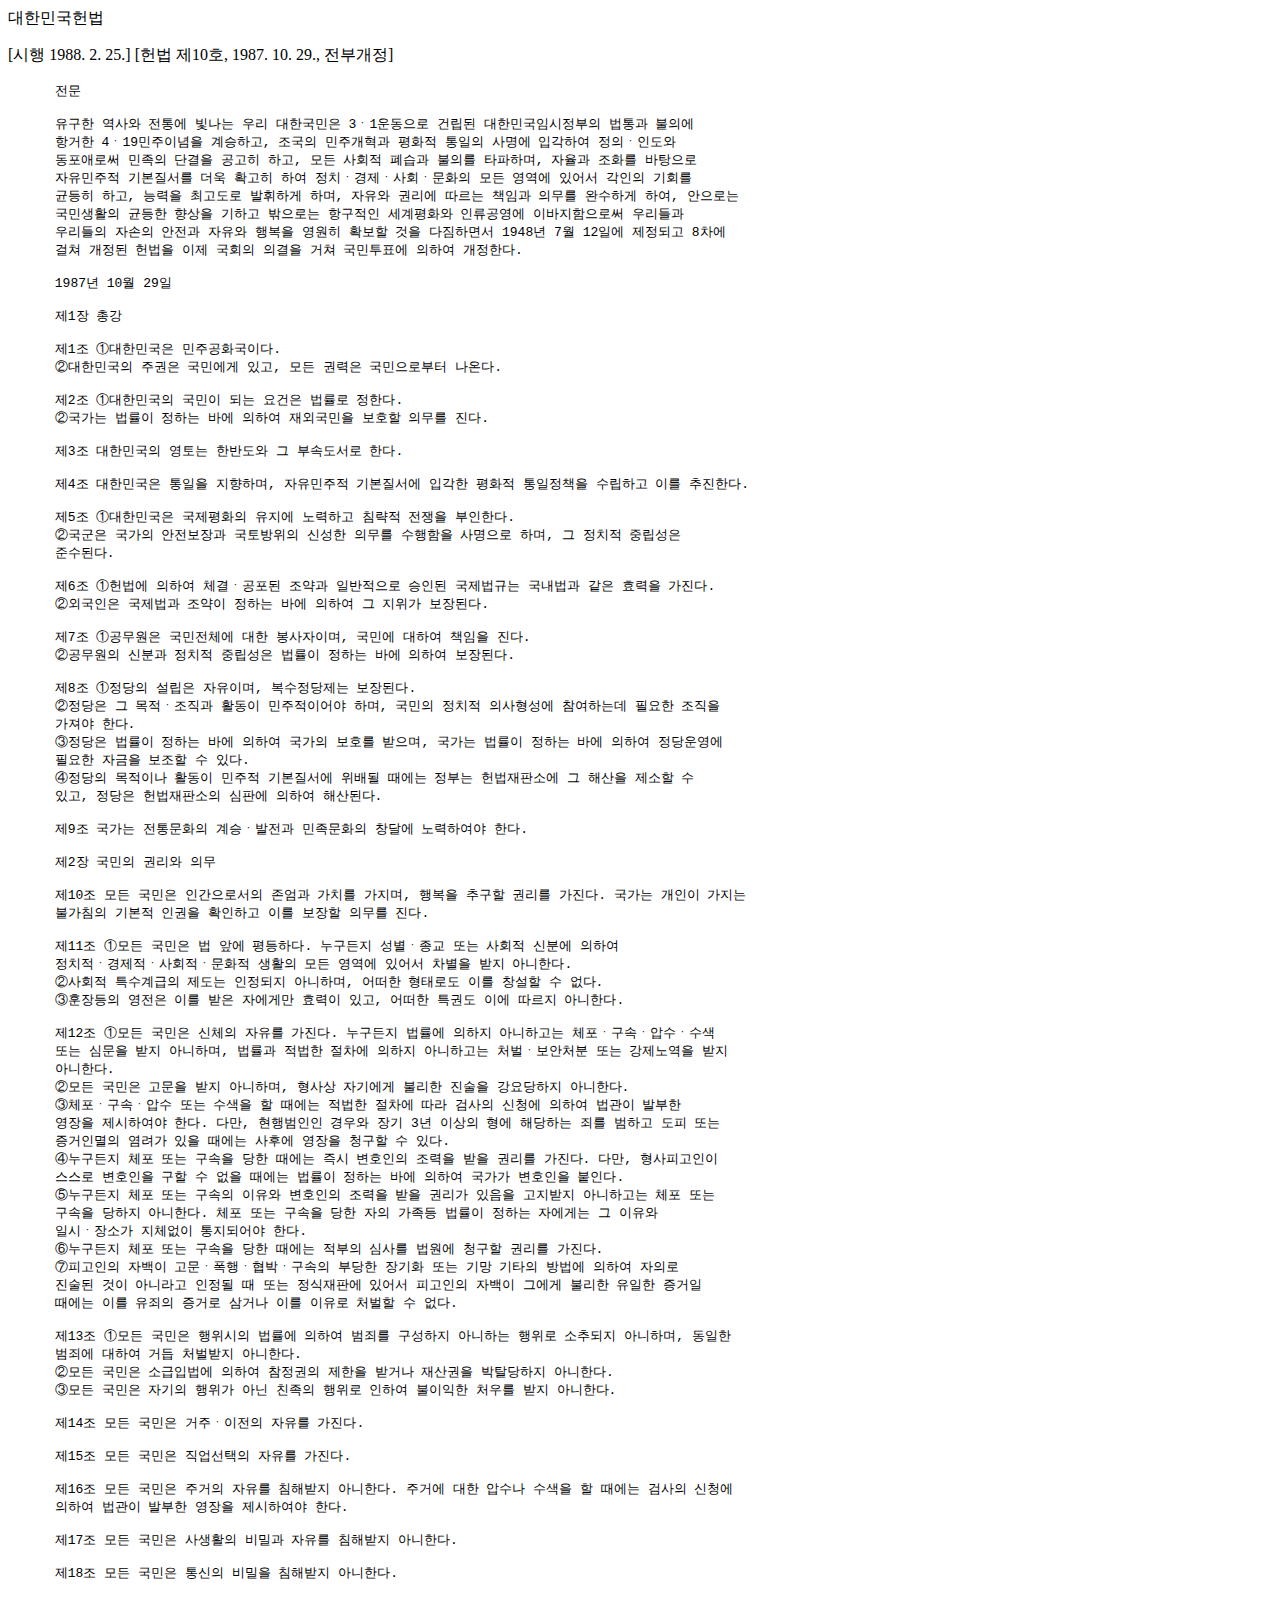
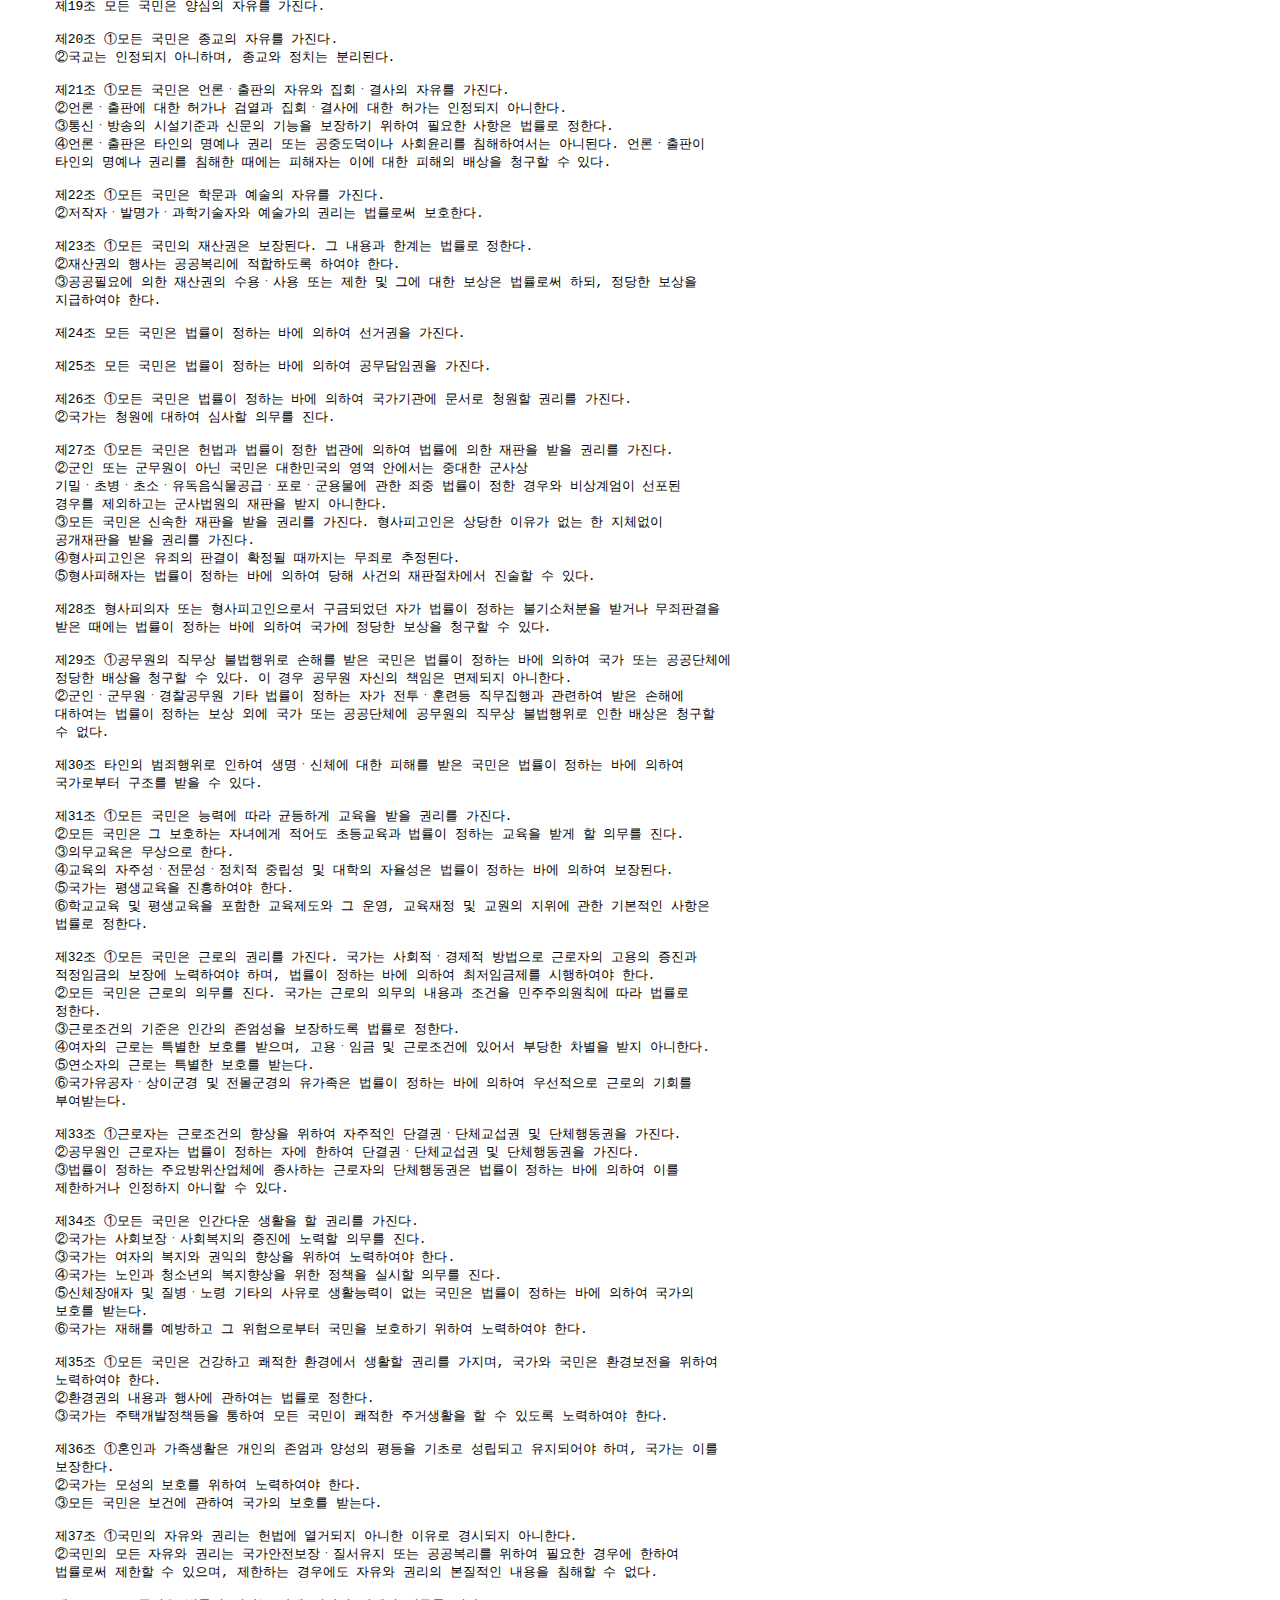
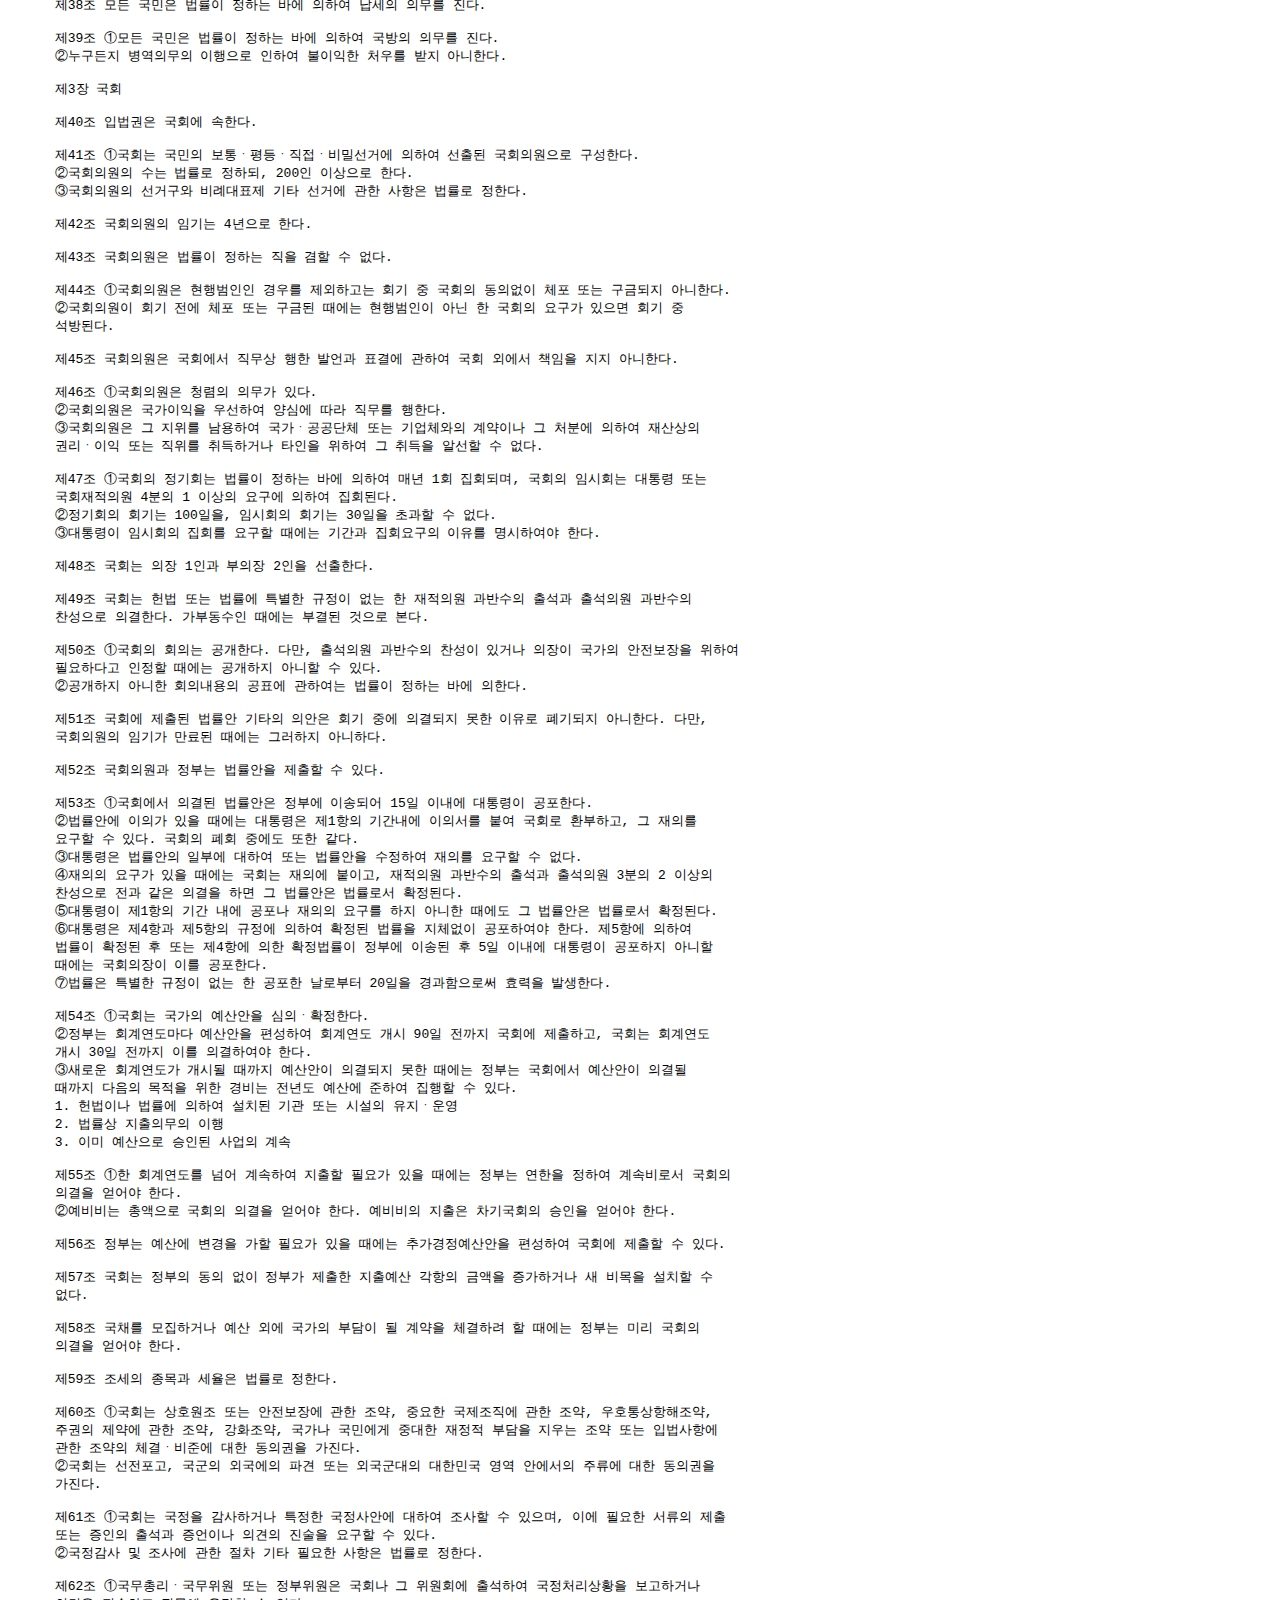
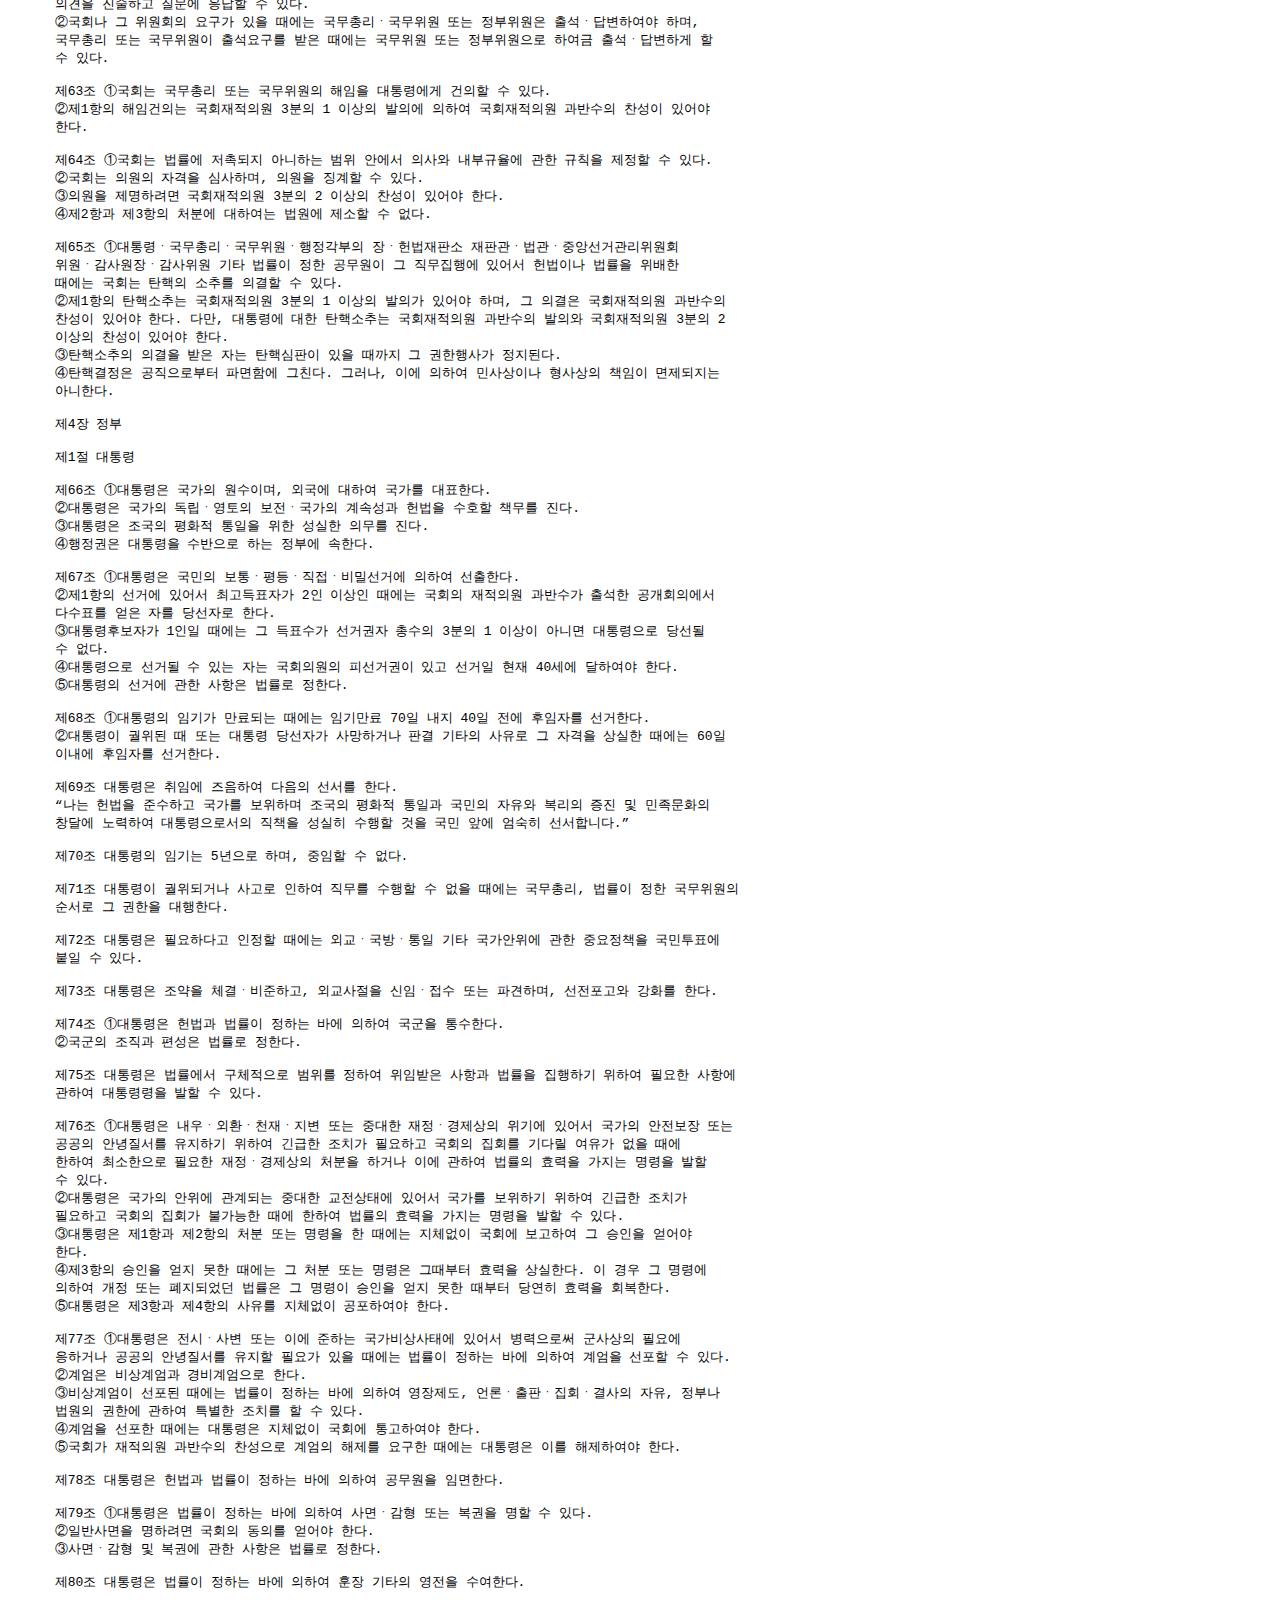
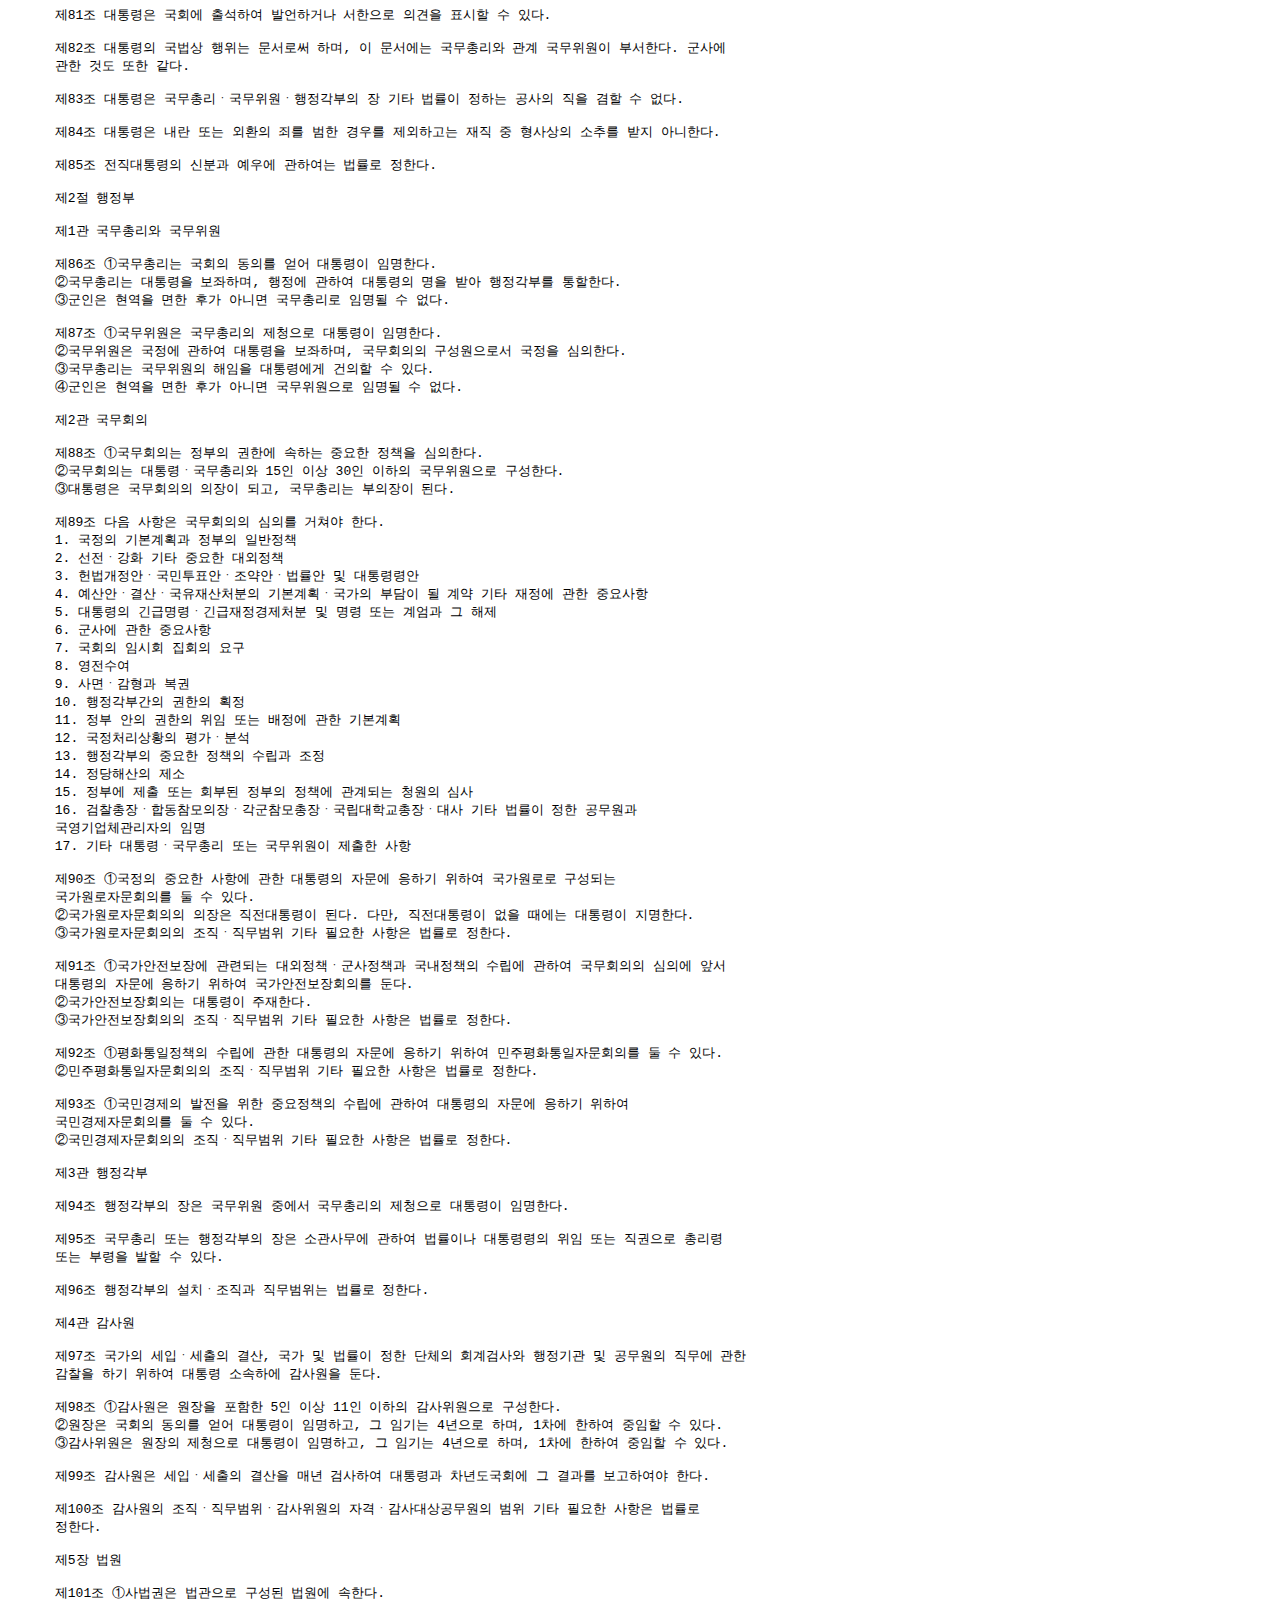
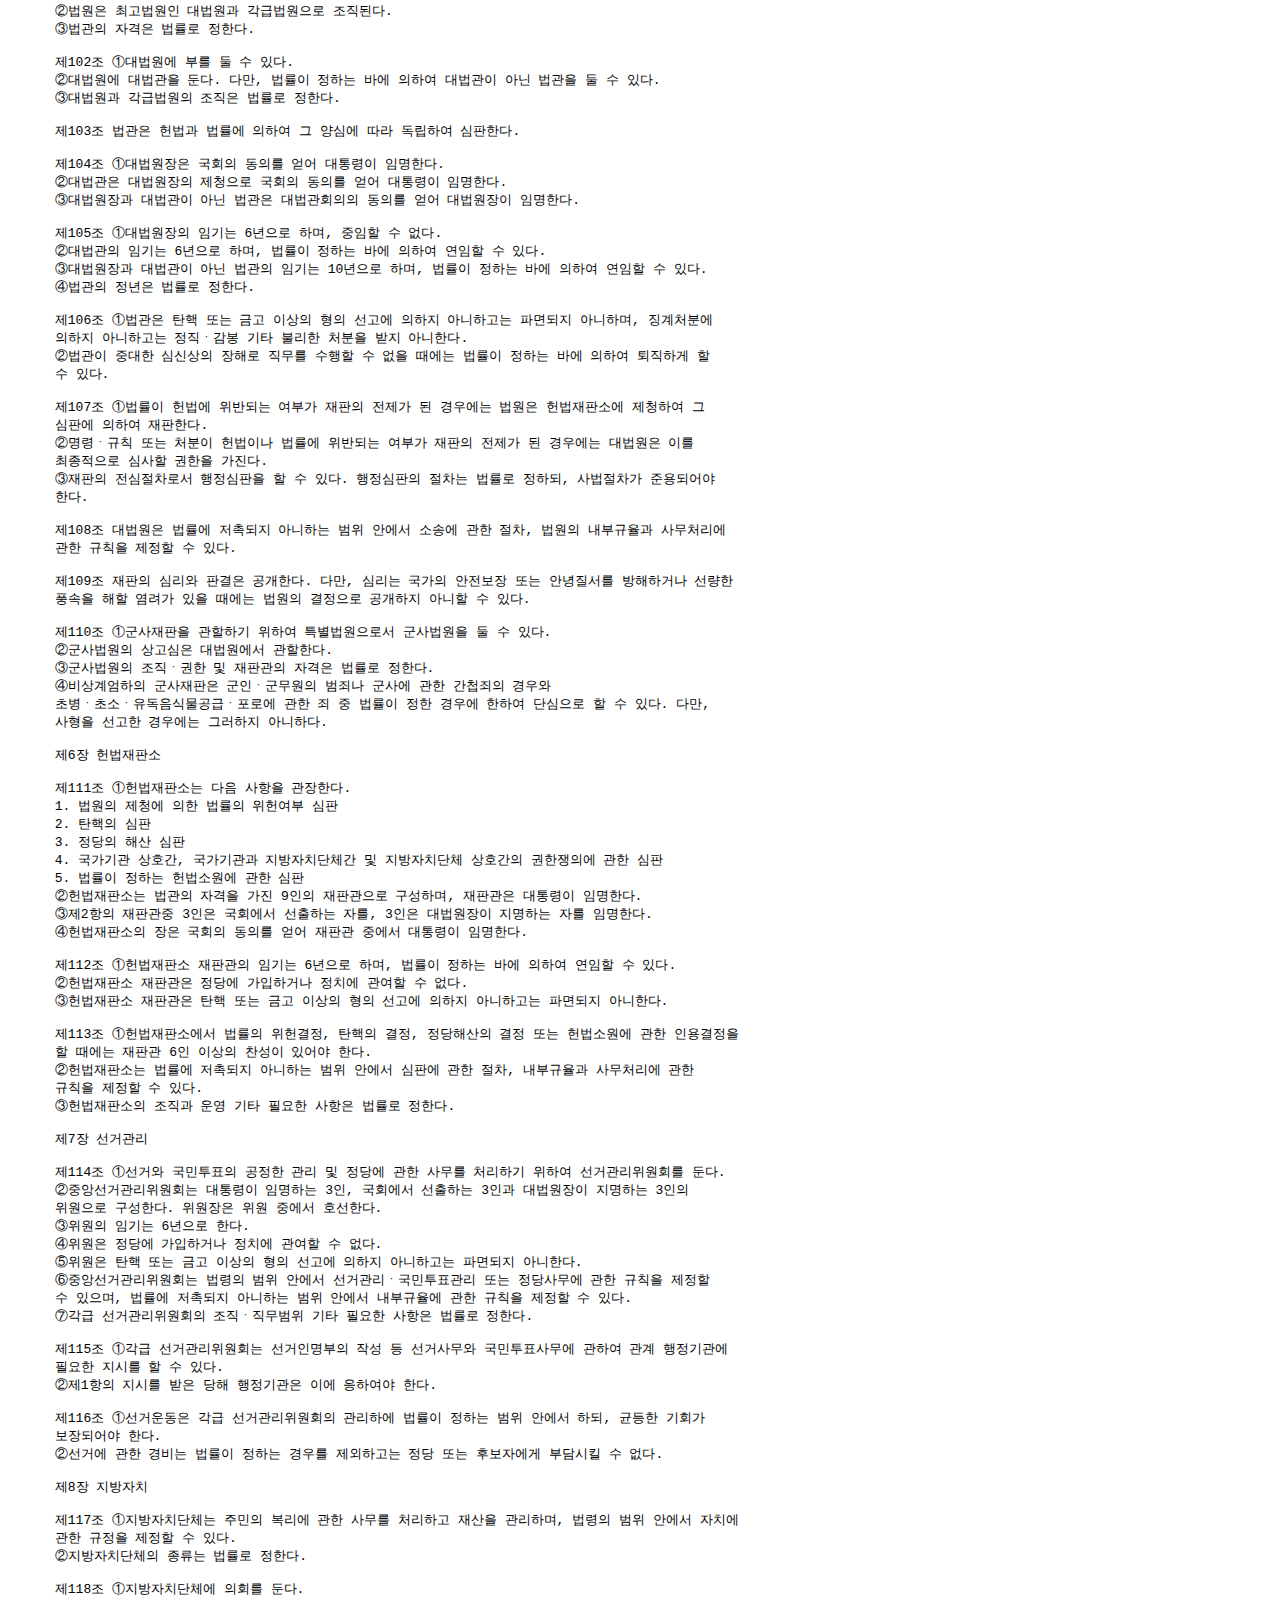
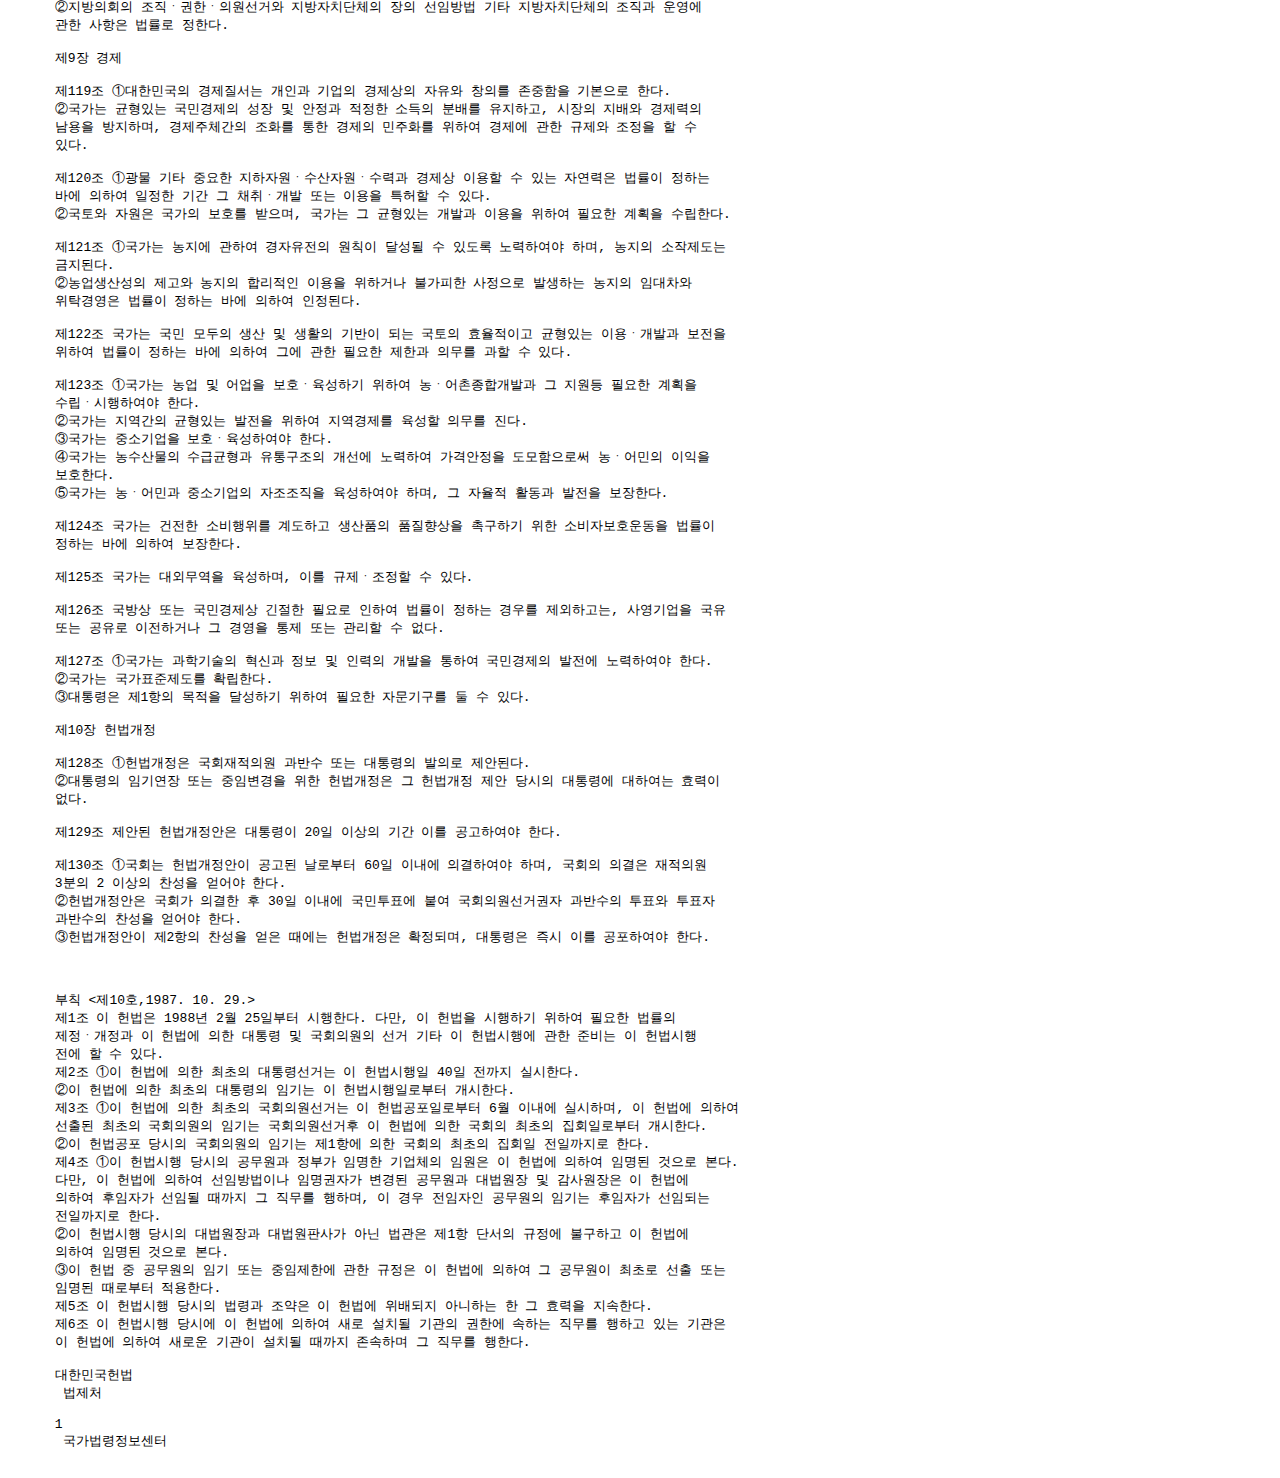
<file: document/대한민국헌법(19880225).html>
<!DOCTYPE html>
<html lang="en">
<head>
  <meta charset="UTF-8">
  <meta name="viewport" content="width=device-width, initial-scale=1.0">
  <meta name="author" content="법제처">
  <title>대한민국헌법</title>
</head>
<body>
  <div id="content">
    <header>대한민국헌법</header>
    <p>[시행 1988. 2. 25.] [헌법 제10호, 1987. 10. 29., 전부개정]</p>
    <pre>
      전문
      
      유구한 역사와 전통에 빛나는 우리 대한국민은 3ㆍ1운동으로 건립된 대한민국임시정부의 법통과 불의에 
      항거한 4ㆍ19민주이념을 계승하고, 조국의 민주개혁과 평화적 통일의 사명에 입각하여 정의ㆍ인도와 
      동포애로써 민족의 단결을 공고히 하고, 모든 사회적 폐습과 불의를 타파하며, 자율과 조화를 바탕으로 
      자유민주적 기본질서를 더욱 확고히 하여 정치ㆍ경제ㆍ사회ㆍ문화의 모든 영역에 있어서 각인의 기회를 
      균등히 하고, 능력을 최고도로 발휘하게 하며, 자유와 권리에 따르는 책임과 의무를 완수하게 하여, 안으로는 
      국민생활의 균등한 향상을 기하고 밖으로는 항구적인 세계평화와 인류공영에 이바지함으로써 우리들과 
      우리들의 자손의 안전과 자유와 행복을 영원히 확보할 것을 다짐하면서 1948년 7월 12일에 제정되고 8차에 
      걸쳐 개정된 헌법을 이제 국회의 의결을 거쳐 국민투표에 의하여 개정한다.
      
      1987년 10월 29일
      
      제1장 총강
      
      제1조 ①대한민국은 민주공화국이다.
      ②대한민국의 주권은 국민에게 있고, 모든 권력은 국민으로부터 나온다.
      
      제2조 ①대한민국의 국민이 되는 요건은 법률로 정한다.
      ②국가는 법률이 정하는 바에 의하여 재외국민을 보호할 의무를 진다.
      
      제3조 대한민국의 영토는 한반도와 그 부속도서로 한다.
      
      제4조 대한민국은 통일을 지향하며, 자유민주적 기본질서에 입각한 평화적 통일정책을 수립하고 이를 추진한다.
      
      제5조 ①대한민국은 국제평화의 유지에 노력하고 침략적 전쟁을 부인한다.
      ②국군은 국가의 안전보장과 국토방위의 신성한 의무를 수행함을 사명으로 하며, 그 정치적 중립성은 
      준수된다.
      
      제6조 ①헌법에 의하여 체결ㆍ공포된 조약과 일반적으로 승인된 국제법규는 국내법과 같은 효력을 가진다.
      ②외국인은 국제법과 조약이 정하는 바에 의하여 그 지위가 보장된다.
      
      제7조 ①공무원은 국민전체에 대한 봉사자이며, 국민에 대하여 책임을 진다.
      ②공무원의 신분과 정치적 중립성은 법률이 정하는 바에 의하여 보장된다.
      
      제8조 ①정당의 설립은 자유이며, 복수정당제는 보장된다.
      ②정당은 그 목적ㆍ조직과 활동이 민주적이어야 하며, 국민의 정치적 의사형성에 참여하는데 필요한 조직을 
      가져야 한다.
      ③정당은 법률이 정하는 바에 의하여 국가의 보호를 받으며, 국가는 법률이 정하는 바에 의하여 정당운영에 
      필요한 자금을 보조할 수 있다.
      ④정당의 목적이나 활동이 민주적 기본질서에 위배될 때에는 정부는 헌법재판소에 그 해산을 제소할 수 
      있고, 정당은 헌법재판소의 심판에 의하여 해산된다.
      
      제9조 국가는 전통문화의 계승ㆍ발전과 민족문화의 창달에 노력하여야 한다.
      
      제2장 국민의 권리와 의무
      
      제10조 모든 국민은 인간으로서의 존엄과 가치를 가지며, 행복을 추구할 권리를 가진다. 국가는 개인이 가지는 
      불가침의 기본적 인권을 확인하고 이를 보장할 의무를 진다.
      
      제11조 ①모든 국민은 법 앞에 평등하다. 누구든지 성별ㆍ종교 또는 사회적 신분에 의하여 
      정치적ㆍ경제적ㆍ사회적ㆍ문화적 생활의 모든 영역에 있어서 차별을 받지 아니한다.
      ②사회적 특수계급의 제도는 인정되지 아니하며, 어떠한 형태로도 이를 창설할 수 없다.
      ③훈장등의 영전은 이를 받은 자에게만 효력이 있고, 어떠한 특권도 이에 따르지 아니한다.
      
      제12조 ①모든 국민은 신체의 자유를 가진다. 누구든지 법률에 의하지 아니하고는 체포ㆍ구속ㆍ압수ㆍ수색 
      또는 심문을 받지 아니하며, 법률과 적법한 절차에 의하지 아니하고는 처벌ㆍ보안처분 또는 강제노역을 받지 
      아니한다.
      ②모든 국민은 고문을 받지 아니하며, 형사상 자기에게 불리한 진술을 강요당하지 아니한다.
      ③체포ㆍ구속ㆍ압수 또는 수색을 할 때에는 적법한 절차에 따라 검사의 신청에 의하여 법관이 발부한 
      영장을 제시하여야 한다. 다만, 현행범인인 경우와 장기 3년 이상의 형에 해당하는 죄를 범하고 도피 또는 
      증거인멸의 염려가 있을 때에는 사후에 영장을 청구할 수 있다.
      ④누구든지 체포 또는 구속을 당한 때에는 즉시 변호인의 조력을 받을 권리를 가진다. 다만, 형사피고인이 
      스스로 변호인을 구할 수 없을 때에는 법률이 정하는 바에 의하여 국가가 변호인을 붙인다.
      ⑤누구든지 체포 또는 구속의 이유와 변호인의 조력을 받을 권리가 있음을 고지받지 아니하고는 체포 또는 
      구속을 당하지 아니한다. 체포 또는 구속을 당한 자의 가족등 법률이 정하는 자에게는 그 이유와 
      일시ㆍ장소가 지체없이 통지되어야 한다.
      ⑥누구든지 체포 또는 구속을 당한 때에는 적부의 심사를 법원에 청구할 권리를 가진다.
      ⑦피고인의 자백이 고문ㆍ폭행ㆍ협박ㆍ구속의 부당한 장기화 또는 기망 기타의 방법에 의하여 자의로 
      진술된 것이 아니라고 인정될 때 또는 정식재판에 있어서 피고인의 자백이 그에게 불리한 유일한 증거일 
      때에는 이를 유죄의 증거로 삼거나 이를 이유로 처벌할 수 없다.
      
      제13조 ①모든 국민은 행위시의 법률에 의하여 범죄를 구성하지 아니하는 행위로 소추되지 아니하며, 동일한 
      범죄에 대하여 거듭 처벌받지 아니한다.
      ②모든 국민은 소급입법에 의하여 참정권의 제한을 받거나 재산권을 박탈당하지 아니한다.
      ③모든 국민은 자기의 행위가 아닌 친족의 행위로 인하여 불이익한 처우를 받지 아니한다.
      
      제14조 모든 국민은 거주ㆍ이전의 자유를 가진다.
      
      제15조 모든 국민은 직업선택의 자유를 가진다.
      
      제16조 모든 국민은 주거의 자유를 침해받지 아니한다. 주거에 대한 압수나 수색을 할 때에는 검사의 신청에 
      의하여 법관이 발부한 영장을 제시하여야 한다.
      
      제17조 모든 국민은 사생활의 비밀과 자유를 침해받지 아니한다.
      
      제18조 모든 국민은 통신의 비밀을 침해받지 아니한다.
      
      제19조 모든 국민은 양심의 자유를 가진다.
      
      제20조 ①모든 국민은 종교의 자유를 가진다.
      ②국교는 인정되지 아니하며, 종교와 정치는 분리된다.
      
      제21조 ①모든 국민은 언론ㆍ출판의 자유와 집회ㆍ결사의 자유를 가진다.
      ②언론ㆍ출판에 대한 허가나 검열과 집회ㆍ결사에 대한 허가는 인정되지 아니한다.
      ③통신ㆍ방송의 시설기준과 신문의 기능을 보장하기 위하여 필요한 사항은 법률로 정한다.
      ④언론ㆍ출판은 타인의 명예나 권리 또는 공중도덕이나 사회윤리를 침해하여서는 아니된다. 언론ㆍ출판이 
      타인의 명예나 권리를 침해한 때에는 피해자는 이에 대한 피해의 배상을 청구할 수 있다.
      
      제22조 ①모든 국민은 학문과 예술의 자유를 가진다.
      ②저작자ㆍ발명가ㆍ과학기술자와 예술가의 권리는 법률로써 보호한다.
      
      제23조 ①모든 국민의 재산권은 보장된다. 그 내용과 한계는 법률로 정한다.
      ②재산권의 행사는 공공복리에 적합하도록 하여야 한다.
      ③공공필요에 의한 재산권의 수용ㆍ사용 또는 제한 및 그에 대한 보상은 법률로써 하되, 정당한 보상을 
      지급하여야 한다.
      
      제24조 모든 국민은 법률이 정하는 바에 의하여 선거권을 가진다.
      
      제25조 모든 국민은 법률이 정하는 바에 의하여 공무담임권을 가진다.
      
      제26조 ①모든 국민은 법률이 정하는 바에 의하여 국가기관에 문서로 청원할 권리를 가진다.
      ②국가는 청원에 대하여 심사할 의무를 진다.
      
      제27조 ①모든 국민은 헌법과 법률이 정한 법관에 의하여 법률에 의한 재판을 받을 권리를 가진다.
      ②군인 또는 군무원이 아닌 국민은 대한민국의 영역 안에서는 중대한 군사상 
      기밀ㆍ초병ㆍ초소ㆍ유독음식물공급ㆍ포로ㆍ군용물에 관한 죄중 법률이 정한 경우와 비상계엄이 선포된 
      경우를 제외하고는 군사법원의 재판을 받지 아니한다.
      ③모든 국민은 신속한 재판을 받을 권리를 가진다. 형사피고인은 상당한 이유가 없는 한 지체없이 
      공개재판을 받을 권리를 가진다.
      ④형사피고인은 유죄의 판결이 확정될 때까지는 무죄로 추정된다.
      ⑤형사피해자는 법률이 정하는 바에 의하여 당해 사건의 재판절차에서 진술할 수 있다.
      
      제28조 형사피의자 또는 형사피고인으로서 구금되었던 자가 법률이 정하는 불기소처분을 받거나 무죄판결을 
      받은 때에는 법률이 정하는 바에 의하여 국가에 정당한 보상을 청구할 수 있다.
      
      제29조 ①공무원의 직무상 불법행위로 손해를 받은 국민은 법률이 정하는 바에 의하여 국가 또는 공공단체에 
      정당한 배상을 청구할 수 있다. 이 경우 공무원 자신의 책임은 면제되지 아니한다.
      ②군인ㆍ군무원ㆍ경찰공무원 기타 법률이 정하는 자가 전투ㆍ훈련등 직무집행과 관련하여 받은 손해에 
      대하여는 법률이 정하는 보상 외에 국가 또는 공공단체에 공무원의 직무상 불법행위로 인한 배상은 청구할 
      수 없다.
      
      제30조 타인의 범죄행위로 인하여 생명ㆍ신체에 대한 피해를 받은 국민은 법률이 정하는 바에 의하여 
      국가로부터 구조를 받을 수 있다.
      
      제31조 ①모든 국민은 능력에 따라 균등하게 교육을 받을 권리를 가진다.
      ②모든 국민은 그 보호하는 자녀에게 적어도 초등교육과 법률이 정하는 교육을 받게 할 의무를 진다.
      ③의무교육은 무상으로 한다.
      ④교육의 자주성ㆍ전문성ㆍ정치적 중립성 및 대학의 자율성은 법률이 정하는 바에 의하여 보장된다.
      ⑤국가는 평생교육을 진흥하여야 한다.
      ⑥학교교육 및 평생교육을 포함한 교육제도와 그 운영, 교육재정 및 교원의 지위에 관한 기본적인 사항은 
      법률로 정한다.
      
      제32조 ①모든 국민은 근로의 권리를 가진다. 국가는 사회적ㆍ경제적 방법으로 근로자의 고용의 증진과 
      적정임금의 보장에 노력하여야 하며, 법률이 정하는 바에 의하여 최저임금제를 시행하여야 한다.
      ②모든 국민은 근로의 의무를 진다. 국가는 근로의 의무의 내용과 조건을 민주주의원칙에 따라 법률로 
      정한다.
      ③근로조건의 기준은 인간의 존엄성을 보장하도록 법률로 정한다.
      ④여자의 근로는 특별한 보호를 받으며, 고용ㆍ임금 및 근로조건에 있어서 부당한 차별을 받지 아니한다.
      ⑤연소자의 근로는 특별한 보호를 받는다.
      ⑥국가유공자ㆍ상이군경 및 전몰군경의 유가족은 법률이 정하는 바에 의하여 우선적으로 근로의 기회를 
      부여받는다.
      
      제33조 ①근로자는 근로조건의 향상을 위하여 자주적인 단결권ㆍ단체교섭권 및 단체행동권을 가진다.
      ②공무원인 근로자는 법률이 정하는 자에 한하여 단결권ㆍ단체교섭권 및 단체행동권을 가진다.
      ③법률이 정하는 주요방위산업체에 종사하는 근로자의 단체행동권은 법률이 정하는 바에 의하여 이를 
      제한하거나 인정하지 아니할 수 있다.
      
      제34조 ①모든 국민은 인간다운 생활을 할 권리를 가진다.
      ②국가는 사회보장ㆍ사회복지의 증진에 노력할 의무를 진다.
      ③국가는 여자의 복지와 권익의 향상을 위하여 노력하여야 한다.
      ④국가는 노인과 청소년의 복지향상을 위한 정책을 실시할 의무를 진다.
      ⑤신체장애자 및 질병ㆍ노령 기타의 사유로 생활능력이 없는 국민은 법률이 정하는 바에 의하여 국가의 
      보호를 받는다.
      ⑥국가는 재해를 예방하고 그 위험으로부터 국민을 보호하기 위하여 노력하여야 한다.
      
      제35조 ①모든 국민은 건강하고 쾌적한 환경에서 생활할 권리를 가지며, 국가와 국민은 환경보전을 위하여 
      노력하여야 한다.
      ②환경권의 내용과 행사에 관하여는 법률로 정한다.
      ③국가는 주택개발정책등을 통하여 모든 국민이 쾌적한 주거생활을 할 수 있도록 노력하여야 한다.
      
      제36조 ①혼인과 가족생활은 개인의 존엄과 양성의 평등을 기초로 성립되고 유지되어야 하며, 국가는 이를 
      보장한다.
      ②국가는 모성의 보호를 위하여 노력하여야 한다.
      ③모든 국민은 보건에 관하여 국가의 보호를 받는다.
      
      제37조 ①국민의 자유와 권리는 헌법에 열거되지 아니한 이유로 경시되지 아니한다.
      ②국민의 모든 자유와 권리는 국가안전보장ㆍ질서유지 또는 공공복리를 위하여 필요한 경우에 한하여 
      법률로써 제한할 수 있으며, 제한하는 경우에도 자유와 권리의 본질적인 내용을 침해할 수 없다.
      
      제38조 모든 국민은 법률이 정하는 바에 의하여 납세의 의무를 진다.
      
      제39조 ①모든 국민은 법률이 정하는 바에 의하여 국방의 의무를 진다.
      ②누구든지 병역의무의 이행으로 인하여 불이익한 처우를 받지 아니한다.
      
      제3장 국회
      
      제40조 입법권은 국회에 속한다.
      
      제41조 ①국회는 국민의 보통ㆍ평등ㆍ직접ㆍ비밀선거에 의하여 선출된 국회의원으로 구성한다.
      ②국회의원의 수는 법률로 정하되, 200인 이상으로 한다.
      ③국회의원의 선거구와 비례대표제 기타 선거에 관한 사항은 법률로 정한다.
      
      제42조 국회의원의 임기는 4년으로 한다.
      
      제43조 국회의원은 법률이 정하는 직을 겸할 수 없다.
      
      제44조 ①국회의원은 현행범인인 경우를 제외하고는 회기 중 국회의 동의없이 체포 또는 구금되지 아니한다.
      ②국회의원이 회기 전에 체포 또는 구금된 때에는 현행범인이 아닌 한 국회의 요구가 있으면 회기 중 
      석방된다.
      
      제45조 국회의원은 국회에서 직무상 행한 발언과 표결에 관하여 국회 외에서 책임을 지지 아니한다.
      
      제46조 ①국회의원은 청렴의 의무가 있다.
      ②국회의원은 국가이익을 우선하여 양심에 따라 직무를 행한다.
      ③국회의원은 그 지위를 남용하여 국가ㆍ공공단체 또는 기업체와의 계약이나 그 처분에 의하여 재산상의 
      권리ㆍ이익 또는 직위를 취득하거나 타인을 위하여 그 취득을 알선할 수 없다.
      
      제47조 ①국회의 정기회는 법률이 정하는 바에 의하여 매년 1회 집회되며, 국회의 임시회는 대통령 또는 
      국회재적의원 4분의 1 이상의 요구에 의하여 집회된다.
      ②정기회의 회기는 100일을, 임시회의 회기는 30일을 초과할 수 없다.
      ③대통령이 임시회의 집회를 요구할 때에는 기간과 집회요구의 이유를 명시하여야 한다.
      
      제48조 국회는 의장 1인과 부의장 2인을 선출한다.
      
      제49조 국회는 헌법 또는 법률에 특별한 규정이 없는 한 재적의원 과반수의 출석과 출석의원 과반수의 
      찬성으로 의결한다. 가부동수인 때에는 부결된 것으로 본다.
      
      제50조 ①국회의 회의는 공개한다. 다만, 출석의원 과반수의 찬성이 있거나 의장이 국가의 안전보장을 위하여 
      필요하다고 인정할 때에는 공개하지 아니할 수 있다.
      ②공개하지 아니한 회의내용의 공표에 관하여는 법률이 정하는 바에 의한다.
      
      제51조 국회에 제출된 법률안 기타의 의안은 회기 중에 의결되지 못한 이유로 폐기되지 아니한다. 다만, 
      국회의원의 임기가 만료된 때에는 그러하지 아니하다.
      
      제52조 국회의원과 정부는 법률안을 제출할 수 있다.
      
      제53조 ①국회에서 의결된 법률안은 정부에 이송되어 15일 이내에 대통령이 공포한다.
      ②법률안에 이의가 있을 때에는 대통령은 제1항의 기간내에 이의서를 붙여 국회로 환부하고, 그 재의를 
      요구할 수 있다. 국회의 폐회 중에도 또한 같다.
      ③대통령은 법률안의 일부에 대하여 또는 법률안을 수정하여 재의를 요구할 수 없다.
      ④재의의 요구가 있을 때에는 국회는 재의에 붙이고, 재적의원 과반수의 출석과 출석의원 3분의 2 이상의 
      찬성으로 전과 같은 의결을 하면 그 법률안은 법률로서 확정된다.
      ⑤대통령이 제1항의 기간 내에 공포나 재의의 요구를 하지 아니한 때에도 그 법률안은 법률로서 확정된다.
      ⑥대통령은 제4항과 제5항의 규정에 의하여 확정된 법률을 지체없이 공포하여야 한다. 제5항에 의하여 
      법률이 확정된 후 또는 제4항에 의한 확정법률이 정부에 이송된 후 5일 이내에 대통령이 공포하지 아니할 
      때에는 국회의장이 이를 공포한다.
      ⑦법률은 특별한 규정이 없는 한 공포한 날로부터 20일을 경과함으로써 효력을 발생한다.
      
      제54조 ①국회는 국가의 예산안을 심의ㆍ확정한다.
      ②정부는 회계연도마다 예산안을 편성하여 회계연도 개시 90일 전까지 국회에 제출하고, 국회는 회계연도 
      개시 30일 전까지 이를 의결하여야 한다.
      ③새로운 회계연도가 개시될 때까지 예산안이 의결되지 못한 때에는 정부는 국회에서 예산안이 의결될 
      때까지 다음의 목적을 위한 경비는 전년도 예산에 준하여 집행할 수 있다.
      1. 헌법이나 법률에 의하여 설치된 기관 또는 시설의 유지ㆍ운영
      2. 법률상 지출의무의 이행
      3. 이미 예산으로 승인된 사업의 계속
      
      제55조 ①한 회계연도를 넘어 계속하여 지출할 필요가 있을 때에는 정부는 연한을 정하여 계속비로서 국회의 
      의결을 얻어야 한다.
      ②예비비는 총액으로 국회의 의결을 얻어야 한다. 예비비의 지출은 차기국회의 승인을 얻어야 한다.
      
      제56조 정부는 예산에 변경을 가할 필요가 있을 때에는 추가경정예산안을 편성하여 국회에 제출할 수 있다.
      
      제57조 국회는 정부의 동의 없이 정부가 제출한 지출예산 각항의 금액을 증가하거나 새 비목을 설치할 수 
      없다.
      
      제58조 국채를 모집하거나 예산 외에 국가의 부담이 될 계약을 체결하려 할 때에는 정부는 미리 국회의 
      의결을 얻어야 한다.
      
      제59조 조세의 종목과 세율은 법률로 정한다.
      
      제60조 ①국회는 상호원조 또는 안전보장에 관한 조약, 중요한 국제조직에 관한 조약, 우호통상항해조약, 
      주권의 제약에 관한 조약, 강화조약, 국가나 국민에게 중대한 재정적 부담을 지우는 조약 또는 입법사항에 
      관한 조약의 체결ㆍ비준에 대한 동의권을 가진다.
      ②국회는 선전포고, 국군의 외국에의 파견 또는 외국군대의 대한민국 영역 안에서의 주류에 대한 동의권을 
      가진다.
      
      제61조 ①국회는 국정을 감사하거나 특정한 국정사안에 대하여 조사할 수 있으며, 이에 필요한 서류의 제출 
      또는 증인의 출석과 증언이나 의견의 진술을 요구할 수 있다.
      ②국정감사 및 조사에 관한 절차 기타 필요한 사항은 법률로 정한다.
      
      제62조 ①국무총리ㆍ국무위원 또는 정부위원은 국회나 그 위원회에 출석하여 국정처리상황을 보고하거나 
      의견을 진술하고 질문에 응답할 수 있다.
      ②국회나 그 위원회의 요구가 있을 때에는 국무총리ㆍ국무위원 또는 정부위원은 출석ㆍ답변하여야 하며, 
      국무총리 또는 국무위원이 출석요구를 받은 때에는 국무위원 또는 정부위원으로 하여금 출석ㆍ답변하게 할 
      수 있다.
      
      제63조 ①국회는 국무총리 또는 국무위원의 해임을 대통령에게 건의할 수 있다.
      ②제1항의 해임건의는 국회재적의원 3분의 1 이상의 발의에 의하여 국회재적의원 과반수의 찬성이 있어야 
      한다.
      
      제64조 ①국회는 법률에 저촉되지 아니하는 범위 안에서 의사와 내부규율에 관한 규칙을 제정할 수 있다.
      ②국회는 의원의 자격을 심사하며, 의원을 징계할 수 있다.
      ③의원을 제명하려면 국회재적의원 3분의 2 이상의 찬성이 있어야 한다.
      ④제2항과 제3항의 처분에 대하여는 법원에 제소할 수 없다.
      
      제65조 ①대통령ㆍ국무총리ㆍ국무위원ㆍ행정각부의 장ㆍ헌법재판소 재판관ㆍ법관ㆍ중앙선거관리위원회 
      위원ㆍ감사원장ㆍ감사위원 기타 법률이 정한 공무원이 그 직무집행에 있어서 헌법이나 법률을 위배한 
      때에는 국회는 탄핵의 소추를 의결할 수 있다.
      ②제1항의 탄핵소추는 국회재적의원 3분의 1 이상의 발의가 있어야 하며, 그 의결은 국회재적의원 과반수의 
      찬성이 있어야 한다. 다만, 대통령에 대한 탄핵소추는 국회재적의원 과반수의 발의와 국회재적의원 3분의 2 
      이상의 찬성이 있어야 한다.
      ③탄핵소추의 의결을 받은 자는 탄핵심판이 있을 때까지 그 권한행사가 정지된다.
      ④탄핵결정은 공직으로부터 파면함에 그친다. 그러나, 이에 의하여 민사상이나 형사상의 책임이 면제되지는 
      아니한다.
      
      제4장 정부
      
      제1절 대통령
      
      제66조 ①대통령은 국가의 원수이며, 외국에 대하여 국가를 대표한다.
      ②대통령은 국가의 독립ㆍ영토의 보전ㆍ국가의 계속성과 헌법을 수호할 책무를 진다.
      ③대통령은 조국의 평화적 통일을 위한 성실한 의무를 진다.
      ④행정권은 대통령을 수반으로 하는 정부에 속한다.
      
      제67조 ①대통령은 국민의 보통ㆍ평등ㆍ직접ㆍ비밀선거에 의하여 선출한다.
      ②제1항의 선거에 있어서 최고득표자가 2인 이상인 때에는 국회의 재적의원 과반수가 출석한 공개회의에서 
      다수표를 얻은 자를 당선자로 한다.
      ③대통령후보자가 1인일 때에는 그 득표수가 선거권자 총수의 3분의 1 이상이 아니면 대통령으로 당선될 
      수 없다.
      ④대통령으로 선거될 수 있는 자는 국회의원의 피선거권이 있고 선거일 현재 40세에 달하여야 한다.
      ⑤대통령의 선거에 관한 사항은 법률로 정한다.
      
      제68조 ①대통령의 임기가 만료되는 때에는 임기만료 70일 내지 40일 전에 후임자를 선거한다.
      ②대통령이 궐위된 때 또는 대통령 당선자가 사망하거나 판결 기타의 사유로 그 자격을 상실한 때에는 60일 
      이내에 후임자를 선거한다.
      
      제69조 대통령은 취임에 즈음하여 다음의 선서를 한다.
      “나는 헌법을 준수하고 국가를 보위하며 조국의 평화적 통일과 국민의 자유와 복리의 증진 및 민족문화의 
      창달에 노력하여 대통령으로서의 직책을 성실히 수행할 것을 국민 앞에 엄숙히 선서합니다.”
      
      제70조 대통령의 임기는 5년으로 하며, 중임할 수 없다.
      
      제71조 대통령이 궐위되거나 사고로 인하여 직무를 수행할 수 없을 때에는 국무총리, 법률이 정한 국무위원의 
      순서로 그 권한을 대행한다.
      
      제72조 대통령은 필요하다고 인정할 때에는 외교ㆍ국방ㆍ통일 기타 국가안위에 관한 중요정책을 국민투표에 
      붙일 수 있다.
      
      제73조 대통령은 조약을 체결ㆍ비준하고, 외교사절을 신임ㆍ접수 또는 파견하며, 선전포고와 강화를 한다.
      
      제74조 ①대통령은 헌법과 법률이 정하는 바에 의하여 국군을 통수한다.
      ②국군의 조직과 편성은 법률로 정한다.
      
      제75조 대통령은 법률에서 구체적으로 범위를 정하여 위임받은 사항과 법률을 집행하기 위하여 필요한 사항에 
      관하여 대통령령을 발할 수 있다.
      
      제76조 ①대통령은 내우ㆍ외환ㆍ천재ㆍ지변 또는 중대한 재정ㆍ경제상의 위기에 있어서 국가의 안전보장 또는 
      공공의 안녕질서를 유지하기 위하여 긴급한 조치가 필요하고 국회의 집회를 기다릴 여유가 없을 때에 
      한하여 최소한으로 필요한 재정ㆍ경제상의 처분을 하거나 이에 관하여 법률의 효력을 가지는 명령을 발할 
      수 있다.
      ②대통령은 국가의 안위에 관계되는 중대한 교전상태에 있어서 국가를 보위하기 위하여 긴급한 조치가 
      필요하고 국회의 집회가 불가능한 때에 한하여 법률의 효력을 가지는 명령을 발할 수 있다.
      ③대통령은 제1항과 제2항의 처분 또는 명령을 한 때에는 지체없이 국회에 보고하여 그 승인을 얻어야 
      한다.
      ④제3항의 승인을 얻지 못한 때에는 그 처분 또는 명령은 그때부터 효력을 상실한다. 이 경우 그 명령에 
      의하여 개정 또는 폐지되었던 법률은 그 명령이 승인을 얻지 못한 때부터 당연히 효력을 회복한다.
      ⑤대통령은 제3항과 제4항의 사유를 지체없이 공포하여야 한다.
      
      제77조 ①대통령은 전시ㆍ사변 또는 이에 준하는 국가비상사태에 있어서 병력으로써 군사상의 필요에 
      응하거나 공공의 안녕질서를 유지할 필요가 있을 때에는 법률이 정하는 바에 의하여 계엄을 선포할 수 있다.
      ②계엄은 비상계엄과 경비계엄으로 한다.
      ③비상계엄이 선포된 때에는 법률이 정하는 바에 의하여 영장제도, 언론ㆍ출판ㆍ집회ㆍ결사의 자유, 정부나 
      법원의 권한에 관하여 특별한 조치를 할 수 있다.
      ④계엄을 선포한 때에는 대통령은 지체없이 국회에 통고하여야 한다.
      ⑤국회가 재적의원 과반수의 찬성으로 계엄의 해제를 요구한 때에는 대통령은 이를 해제하여야 한다.
      
      제78조 대통령은 헌법과 법률이 정하는 바에 의하여 공무원을 임면한다.
      
      제79조 ①대통령은 법률이 정하는 바에 의하여 사면ㆍ감형 또는 복권을 명할 수 있다.
      ②일반사면을 명하려면 국회의 동의를 얻어야 한다.
      ③사면ㆍ감형 및 복권에 관한 사항은 법률로 정한다.
      
      제80조 대통령은 법률이 정하는 바에 의하여 훈장 기타의 영전을 수여한다.
      
      제81조 대통령은 국회에 출석하여 발언하거나 서한으로 의견을 표시할 수 있다.
      
      제82조 대통령의 국법상 행위는 문서로써 하며, 이 문서에는 국무총리와 관계 국무위원이 부서한다. 군사에 
      관한 것도 또한 같다.
      
      제83조 대통령은 국무총리ㆍ국무위원ㆍ행정각부의 장 기타 법률이 정하는 공사의 직을 겸할 수 없다.
      
      제84조 대통령은 내란 또는 외환의 죄를 범한 경우를 제외하고는 재직 중 형사상의 소추를 받지 아니한다.
      
      제85조 전직대통령의 신분과 예우에 관하여는 법률로 정한다.
      
      제2절 행정부
      
      제1관 국무총리와 국무위원
      
      제86조 ①국무총리는 국회의 동의를 얻어 대통령이 임명한다.
      ②국무총리는 대통령을 보좌하며, 행정에 관하여 대통령의 명을 받아 행정각부를 통할한다.
      ③군인은 현역을 면한 후가 아니면 국무총리로 임명될 수 없다.
      
      제87조 ①국무위원은 국무총리의 제청으로 대통령이 임명한다.
      ②국무위원은 국정에 관하여 대통령을 보좌하며, 국무회의의 구성원으로서 국정을 심의한다.
      ③국무총리는 국무위원의 해임을 대통령에게 건의할 수 있다.
      ④군인은 현역을 면한 후가 아니면 국무위원으로 임명될 수 없다.
      
      제2관 국무회의
      
      제88조 ①국무회의는 정부의 권한에 속하는 중요한 정책을 심의한다.
      ②국무회의는 대통령ㆍ국무총리와 15인 이상 30인 이하의 국무위원으로 구성한다.
      ③대통령은 국무회의의 의장이 되고, 국무총리는 부의장이 된다.
      
      제89조 다음 사항은 국무회의의 심의를 거쳐야 한다.
      1. 국정의 기본계획과 정부의 일반정책
      2. 선전ㆍ강화 기타 중요한 대외정책
      3. 헌법개정안ㆍ국민투표안ㆍ조약안ㆍ법률안 및 대통령령안
      4. 예산안ㆍ결산ㆍ국유재산처분의 기본계획ㆍ국가의 부담이 될 계약 기타 재정에 관한 중요사항
      5. 대통령의 긴급명령ㆍ긴급재정경제처분 및 명령 또는 계엄과 그 해제
      6. 군사에 관한 중요사항
      7. 국회의 임시회 집회의 요구
      8. 영전수여
      9. 사면ㆍ감형과 복권
      10. 행정각부간의 권한의 획정
      11. 정부 안의 권한의 위임 또는 배정에 관한 기본계획
      12. 국정처리상황의 평가ㆍ분석
      13. 행정각부의 중요한 정책의 수립과 조정
      14. 정당해산의 제소
      15. 정부에 제출 또는 회부된 정부의 정책에 관계되는 청원의 심사
      16. 검찰총장ㆍ합동참모의장ㆍ각군참모총장ㆍ국립대학교총장ㆍ대사 기타 법률이 정한 공무원과 
      국영기업체관리자의 임명
      17. 기타 대통령ㆍ국무총리 또는 국무위원이 제출한 사항
      
      제90조 ①국정의 중요한 사항에 관한 대통령의 자문에 응하기 위하여 국가원로로 구성되는 
      국가원로자문회의를 둘 수 있다.
      ②국가원로자문회의의 의장은 직전대통령이 된다. 다만, 직전대통령이 없을 때에는 대통령이 지명한다.
      ③국가원로자문회의의 조직ㆍ직무범위 기타 필요한 사항은 법률로 정한다.
      
      제91조 ①국가안전보장에 관련되는 대외정책ㆍ군사정책과 국내정책의 수립에 관하여 국무회의의 심의에 앞서 
      대통령의 자문에 응하기 위하여 국가안전보장회의를 둔다.
      ②국가안전보장회의는 대통령이 주재한다.
      ③국가안전보장회의의 조직ㆍ직무범위 기타 필요한 사항은 법률로 정한다.
      
      제92조 ①평화통일정책의 수립에 관한 대통령의 자문에 응하기 위하여 민주평화통일자문회의를 둘 수 있다.
      ②민주평화통일자문회의의 조직ㆍ직무범위 기타 필요한 사항은 법률로 정한다.
      
      제93조 ①국민경제의 발전을 위한 중요정책의 수립에 관하여 대통령의 자문에 응하기 위하여 
      국민경제자문회의를 둘 수 있다.
      ②국민경제자문회의의 조직ㆍ직무범위 기타 필요한 사항은 법률로 정한다.
      
      제3관 행정각부
      
      제94조 행정각부의 장은 국무위원 중에서 국무총리의 제청으로 대통령이 임명한다.
      
      제95조 국무총리 또는 행정각부의 장은 소관사무에 관하여 법률이나 대통령령의 위임 또는 직권으로 총리령 
      또는 부령을 발할 수 있다.
      
      제96조 행정각부의 설치ㆍ조직과 직무범위는 법률로 정한다.
      
      제4관 감사원
      
      제97조 국가의 세입ㆍ세출의 결산, 국가 및 법률이 정한 단체의 회계검사와 행정기관 및 공무원의 직무에 관한 
      감찰을 하기 위하여 대통령 소속하에 감사원을 둔다.
      
      제98조 ①감사원은 원장을 포함한 5인 이상 11인 이하의 감사위원으로 구성한다.
      ②원장은 국회의 동의를 얻어 대통령이 임명하고, 그 임기는 4년으로 하며, 1차에 한하여 중임할 수 있다.
      ③감사위원은 원장의 제청으로 대통령이 임명하고, 그 임기는 4년으로 하며, 1차에 한하여 중임할 수 있다.
      
      제99조 감사원은 세입ㆍ세출의 결산을 매년 검사하여 대통령과 차년도국회에 그 결과를 보고하여야 한다.
      
      제100조 감사원의 조직ㆍ직무범위ㆍ감사위원의 자격ㆍ감사대상공무원의 범위 기타 필요한 사항은 법률로 
      정한다.
      
      제5장 법원
      
      제101조 ①사법권은 법관으로 구성된 법원에 속한다.
      ②법원은 최고법원인 대법원과 각급법원으로 조직된다.
      ③법관의 자격은 법률로 정한다.
      
      제102조 ①대법원에 부를 둘 수 있다.
      ②대법원에 대법관을 둔다. 다만, 법률이 정하는 바에 의하여 대법관이 아닌 법관을 둘 수 있다.
      ③대법원과 각급법원의 조직은 법률로 정한다.
      
      제103조 법관은 헌법과 법률에 의하여 그 양심에 따라 독립하여 심판한다.
      
      제104조 ①대법원장은 국회의 동의를 얻어 대통령이 임명한다.
      ②대법관은 대법원장의 제청으로 국회의 동의를 얻어 대통령이 임명한다.
      ③대법원장과 대법관이 아닌 법관은 대법관회의의 동의를 얻어 대법원장이 임명한다.
      
      제105조 ①대법원장의 임기는 6년으로 하며, 중임할 수 없다.
      ②대법관의 임기는 6년으로 하며, 법률이 정하는 바에 의하여 연임할 수 있다.
      ③대법원장과 대법관이 아닌 법관의 임기는 10년으로 하며, 법률이 정하는 바에 의하여 연임할 수 있다.
      ④법관의 정년은 법률로 정한다.
      
      제106조 ①법관은 탄핵 또는 금고 이상의 형의 선고에 의하지 아니하고는 파면되지 아니하며, 징계처분에 
      의하지 아니하고는 정직ㆍ감봉 기타 불리한 처분을 받지 아니한다.
      ②법관이 중대한 심신상의 장해로 직무를 수행할 수 없을 때에는 법률이 정하는 바에 의하여 퇴직하게 할 
      수 있다.
      
      제107조 ①법률이 헌법에 위반되는 여부가 재판의 전제가 된 경우에는 법원은 헌법재판소에 제청하여 그 
      심판에 의하여 재판한다.
      ②명령ㆍ규칙 또는 처분이 헌법이나 법률에 위반되는 여부가 재판의 전제가 된 경우에는 대법원은 이를 
      최종적으로 심사할 권한을 가진다.
      ③재판의 전심절차로서 행정심판을 할 수 있다. 행정심판의 절차는 법률로 정하되, 사법절차가 준용되어야 
      한다.
      
      제108조 대법원은 법률에 저촉되지 아니하는 범위 안에서 소송에 관한 절차, 법원의 내부규율과 사무처리에 
      관한 규칙을 제정할 수 있다.
      
      제109조 재판의 심리와 판결은 공개한다. 다만, 심리는 국가의 안전보장 또는 안녕질서를 방해하거나 선량한 
      풍속을 해할 염려가 있을 때에는 법원의 결정으로 공개하지 아니할 수 있다.
      
      제110조 ①군사재판을 관할하기 위하여 특별법원으로서 군사법원을 둘 수 있다.
      ②군사법원의 상고심은 대법원에서 관할한다.
      ③군사법원의 조직ㆍ권한 및 재판관의 자격은 법률로 정한다.
      ④비상계엄하의 군사재판은 군인ㆍ군무원의 범죄나 군사에 관한 간첩죄의 경우와 
      초병ㆍ초소ㆍ유독음식물공급ㆍ포로에 관한 죄 중 법률이 정한 경우에 한하여 단심으로 할 수 있다. 다만, 
      사형을 선고한 경우에는 그러하지 아니하다.
      
      제6장 헌법재판소
      
      제111조 ①헌법재판소는 다음 사항을 관장한다.
      1. 법원의 제청에 의한 법률의 위헌여부 심판
      2. 탄핵의 심판
      3. 정당의 해산 심판
      4. 국가기관 상호간, 국가기관과 지방자치단체간 및 지방자치단체 상호간의 권한쟁의에 관한 심판
      5. 법률이 정하는 헌법소원에 관한 심판
      ②헌법재판소는 법관의 자격을 가진 9인의 재판관으로 구성하며, 재판관은 대통령이 임명한다.
      ③제2항의 재판관중 3인은 국회에서 선출하는 자를, 3인은 대법원장이 지명하는 자를 임명한다.
      ④헌법재판소의 장은 국회의 동의를 얻어 재판관 중에서 대통령이 임명한다.
      
      제112조 ①헌법재판소 재판관의 임기는 6년으로 하며, 법률이 정하는 바에 의하여 연임할 수 있다.
      ②헌법재판소 재판관은 정당에 가입하거나 정치에 관여할 수 없다.
      ③헌법재판소 재판관은 탄핵 또는 금고 이상의 형의 선고에 의하지 아니하고는 파면되지 아니한다.
      
      제113조 ①헌법재판소에서 법률의 위헌결정, 탄핵의 결정, 정당해산의 결정 또는 헌법소원에 관한 인용결정을 
      할 때에는 재판관 6인 이상의 찬성이 있어야 한다.
      ②헌법재판소는 법률에 저촉되지 아니하는 범위 안에서 심판에 관한 절차, 내부규율과 사무처리에 관한 
      규칙을 제정할 수 있다.
      ③헌법재판소의 조직과 운영 기타 필요한 사항은 법률로 정한다.
      
      제7장 선거관리
      
      제114조 ①선거와 국민투표의 공정한 관리 및 정당에 관한 사무를 처리하기 위하여 선거관리위원회를 둔다.
      ②중앙선거관리위원회는 대통령이 임명하는 3인, 국회에서 선출하는 3인과 대법원장이 지명하는 3인의 
      위원으로 구성한다. 위원장은 위원 중에서 호선한다.
      ③위원의 임기는 6년으로 한다.
      ④위원은 정당에 가입하거나 정치에 관여할 수 없다.
      ⑤위원은 탄핵 또는 금고 이상의 형의 선고에 의하지 아니하고는 파면되지 아니한다.
      ⑥중앙선거관리위원회는 법령의 범위 안에서 선거관리ㆍ국민투표관리 또는 정당사무에 관한 규칙을 제정할 
      수 있으며, 법률에 저촉되지 아니하는 범위 안에서 내부규율에 관한 규칙을 제정할 수 있다.
      ⑦각급 선거관리위원회의 조직ㆍ직무범위 기타 필요한 사항은 법률로 정한다.
      
      제115조 ①각급 선거관리위원회는 선거인명부의 작성 등 선거사무와 국민투표사무에 관하여 관계 행정기관에 
      필요한 지시를 할 수 있다.
      ②제1항의 지시를 받은 당해 행정기관은 이에 응하여야 한다.
      
      제116조 ①선거운동은 각급 선거관리위원회의 관리하에 법률이 정하는 범위 안에서 하되, 균등한 기회가 
      보장되어야 한다.
      ②선거에 관한 경비는 법률이 정하는 경우를 제외하고는 정당 또는 후보자에게 부담시킬 수 없다.
      
      제8장 지방자치
      
      제117조 ①지방자치단체는 주민의 복리에 관한 사무를 처리하고 재산을 관리하며, 법령의 범위 안에서 자치에 
      관한 규정을 제정할 수 있다.
      ②지방자치단체의 종류는 법률로 정한다.
      
      제118조 ①지방자치단체에 의회를 둔다.
      ②지방의회의 조직ㆍ권한ㆍ의원선거와 지방자치단체의 장의 선임방법 기타 지방자치단체의 조직과 운영에 
      관한 사항은 법률로 정한다.
      
      제9장 경제
      
      제119조 ①대한민국의 경제질서는 개인과 기업의 경제상의 자유와 창의를 존중함을 기본으로 한다.
      ②국가는 균형있는 국민경제의 성장 및 안정과 적정한 소득의 분배를 유지하고, 시장의 지배와 경제력의 
      남용을 방지하며, 경제주체간의 조화를 통한 경제의 민주화를 위하여 경제에 관한 규제와 조정을 할 수 
      있다.
      
      제120조 ①광물 기타 중요한 지하자원ㆍ수산자원ㆍ수력과 경제상 이용할 수 있는 자연력은 법률이 정하는 
      바에 의하여 일정한 기간 그 채취ㆍ개발 또는 이용을 특허할 수 있다.
      ②국토와 자원은 국가의 보호를 받으며, 국가는 그 균형있는 개발과 이용을 위하여 필요한 계획을 수립한다.
      
      제121조 ①국가는 농지에 관하여 경자유전의 원칙이 달성될 수 있도록 노력하여야 하며, 농지의 소작제도는 
      금지된다.
      ②농업생산성의 제고와 농지의 합리적인 이용을 위하거나 불가피한 사정으로 발생하는 농지의 임대차와 
      위탁경영은 법률이 정하는 바에 의하여 인정된다.
      
      제122조 국가는 국민 모두의 생산 및 생활의 기반이 되는 국토의 효율적이고 균형있는 이용ㆍ개발과 보전을 
      위하여 법률이 정하는 바에 의하여 그에 관한 필요한 제한과 의무를 과할 수 있다.
      
      제123조 ①국가는 농업 및 어업을 보호ㆍ육성하기 위하여 농ㆍ어촌종합개발과 그 지원등 필요한 계획을 
      수립ㆍ시행하여야 한다.
      ②국가는 지역간의 균형있는 발전을 위하여 지역경제를 육성할 의무를 진다.
      ③국가는 중소기업을 보호ㆍ육성하여야 한다.
      ④국가는 농수산물의 수급균형과 유통구조의 개선에 노력하여 가격안정을 도모함으로써 농ㆍ어민의 이익을 
      보호한다.
      ⑤국가는 농ㆍ어민과 중소기업의 자조조직을 육성하여야 하며, 그 자율적 활동과 발전을 보장한다.
      
      제124조 국가는 건전한 소비행위를 계도하고 생산품의 품질향상을 촉구하기 위한 소비자보호운동을 법률이 
      정하는 바에 의하여 보장한다.
      
      제125조 국가는 대외무역을 육성하며, 이를 규제ㆍ조정할 수 있다.
      
      제126조 국방상 또는 국민경제상 긴절한 필요로 인하여 법률이 정하는 경우를 제외하고는, 사영기업을 국유 
      또는 공유로 이전하거나 그 경영을 통제 또는 관리할 수 없다.
      
      제127조 ①국가는 과학기술의 혁신과 정보 및 인력의 개발을 통하여 국민경제의 발전에 노력하여야 한다.
      ②국가는 국가표준제도를 확립한다.
      ③대통령은 제1항의 목적을 달성하기 위하여 필요한 자문기구를 둘 수 있다.
      
      제10장 헌법개정
      
      제128조 ①헌법개정은 국회재적의원 과반수 또는 대통령의 발의로 제안된다.
      ②대통령의 임기연장 또는 중임변경을 위한 헌법개정은 그 헌법개정 제안 당시의 대통령에 대하여는 효력이 
      없다.
      
      제129조 제안된 헌법개정안은 대통령이 20일 이상의 기간 이를 공고하여야 한다.
      
      제130조 ①국회는 헌법개정안이 공고된 날로부터 60일 이내에 의결하여야 하며, 국회의 의결은 재적의원 
      3분의 2 이상의 찬성을 얻어야 한다.
      ②헌법개정안은 국회가 의결한 후 30일 이내에 국민투표에 붙여 국회의원선거권자 과반수의 투표와 투표자 
      과반수의 찬성을 얻어야 한다.
      ③헌법개정안이 제2항의 찬성을 얻은 때에는 헌법개정은 확정되며, 대통령은 즉시 이를 공포하여야 한다.
      
      
      
      부칙 <제10호,1987. 10. 29.>
      제1조 이 헌법은 1988년 2월 25일부터 시행한다. 다만, 이 헌법을 시행하기 위하여 필요한 법률의 
      제정ㆍ개정과 이 헌법에 의한 대통령 및 국회의원의 선거 기타 이 헌법시행에 관한 준비는 이 헌법시행 
      전에 할 수 있다.
      제2조 ①이 헌법에 의한 최초의 대통령선거는 이 헌법시행일 40일 전까지 실시한다.
      ②이 헌법에 의한 최초의 대통령의 임기는 이 헌법시행일로부터 개시한다.
      제3조 ①이 헌법에 의한 최초의 국회의원선거는 이 헌법공포일로부터 6월 이내에 실시하며, 이 헌법에 의하여 
      선출된 최초의 국회의원의 임기는 국회의원선거후 이 헌법에 의한 국회의 최초의 집회일로부터 개시한다.
      ②이 헌법공포 당시의 국회의원의 임기는 제1항에 의한 국회의 최초의 집회일 전일까지로 한다.
      제4조 ①이 헌법시행 당시의 공무원과 정부가 임명한 기업체의 임원은 이 헌법에 의하여 임명된 것으로 본다. 
      다만, 이 헌법에 의하여 선임방법이나 임명권자가 변경된 공무원과 대법원장 및 감사원장은 이 헌법에 
      의하여 후임자가 선임될 때까지 그 직무를 행하며, 이 경우 전임자인 공무원의 임기는 후임자가 선임되는 
      전일까지로 한다.
      ②이 헌법시행 당시의 대법원장과 대법원판사가 아닌 법관은 제1항 단서의 규정에 불구하고 이 헌법에 
      의하여 임명된 것으로 본다.
      ③이 헌법 중 공무원의 임기 또는 중임제한에 관한 규정은 이 헌법에 의하여 그 공무원이 최초로 선출 또는 
      임명된 때로부터 적용한다.
      제5조 이 헌법시행 당시의 법령과 조약은 이 헌법에 위배되지 아니하는 한 그 효력을 지속한다.
      제6조 이 헌법시행 당시에 이 헌법에 의하여 새로 설치될 기관의 권한에 속하는 직무를 행하고 있는 기관은 
      이 헌법에 의하여 새로운 기관이 설치될 때까지 존속하며 그 직무를 행한다.
      
      대한민국헌법
       법제처
      
      1
       국가법령정보센터
    </pre>
  </div>
</body>
</html>
</file>
